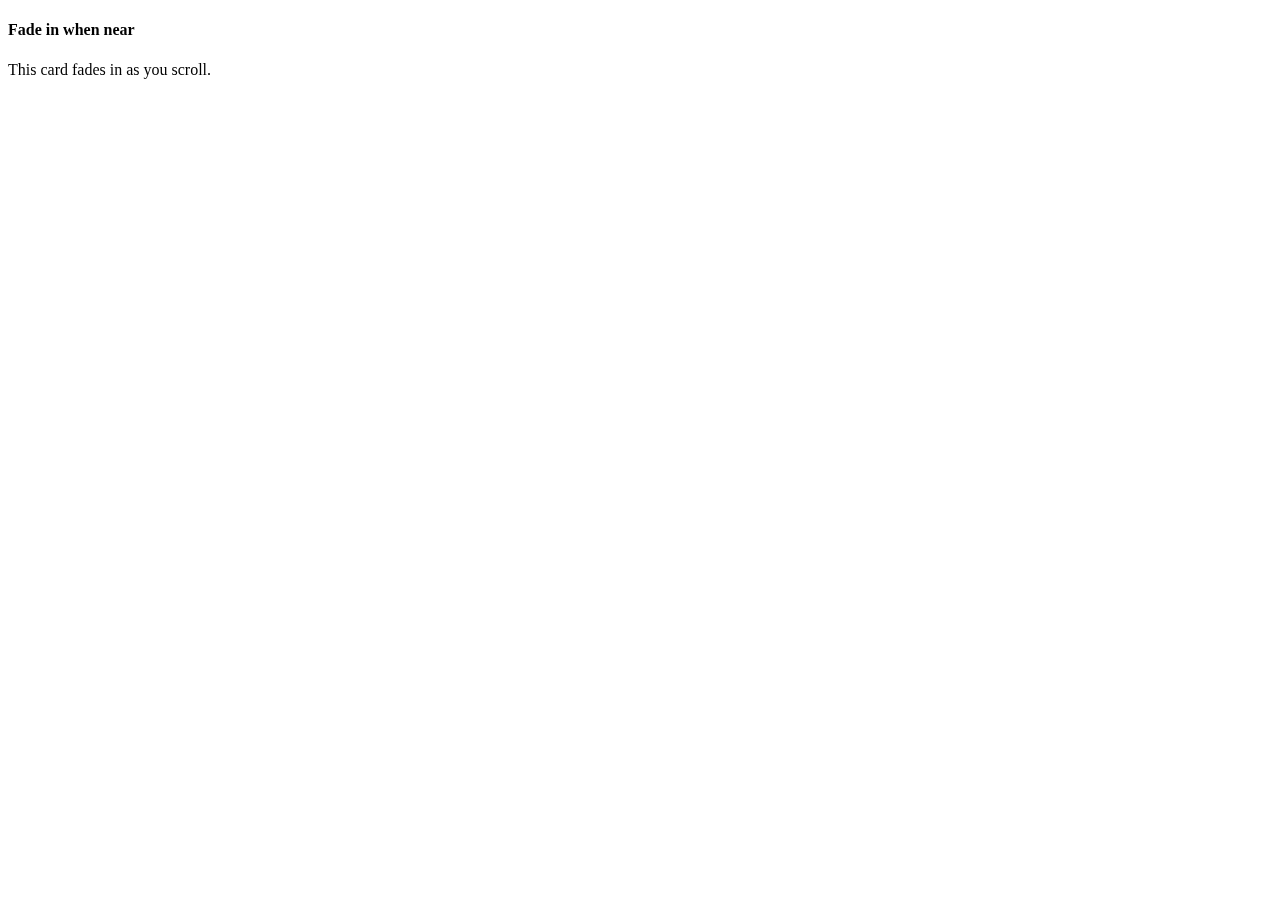
<file: practice.html>
<!DOCTYPE html>
  <html lang="en">

  <head>
      <meta charset="UTF-8">
      <meta name="viewport" content="width=device-width, initial-scale=1.0">
      <title>Document</title>
      <link href="https://cdn.jsdelivr.net/npm/bootstrap@5.3.6/dist/css/bootstrap.min.css" rel="stylesheet"
          integrity="sha384-4Q6Gf2aSP4eDXB8Miphtr37CMZZQ5oXLH2yaXMJ2w8e2ZtHTl7GptT4jmndRuHDT" crossorigin="anonymous">
      <script src="https://cdn.jsdelivr.net/npm/bootstrap@5.3.6/dist/js/bootstrap.bundle.min.js"
          integrity="sha384-j1CDi7MgGQ12Z7Qab0qlWQ/Qqz24Gc6BM0thvEMVjHnfYGF0rmFCozFSxQBxwHKO"
          crossorigin="anonymous"></script>
          <link href="https://cdn.jsdelivr.net/npm/aos@2.3.4/dist/aos.css" rel="stylesheet">

          <!-- AOS JS -->
          <script src="https://cdn.jsdelivr.net/npm/aos@2.3.4/dist/aos.js"></script>
          
  </head>

  <body>
    <div class="container mt-5">
      <div class="row">
        <div class="col-md-6" data-aos="fade-up">
          <div class="card p-3">
            <h4>Fade in when near</h4>
            <p>This card fades in as you scroll.</p>
          </div>
        </div>
      </div>
    </div>
    
  </body>

  <script>
    AOS.init();
  </script>
  </html>
</file>
